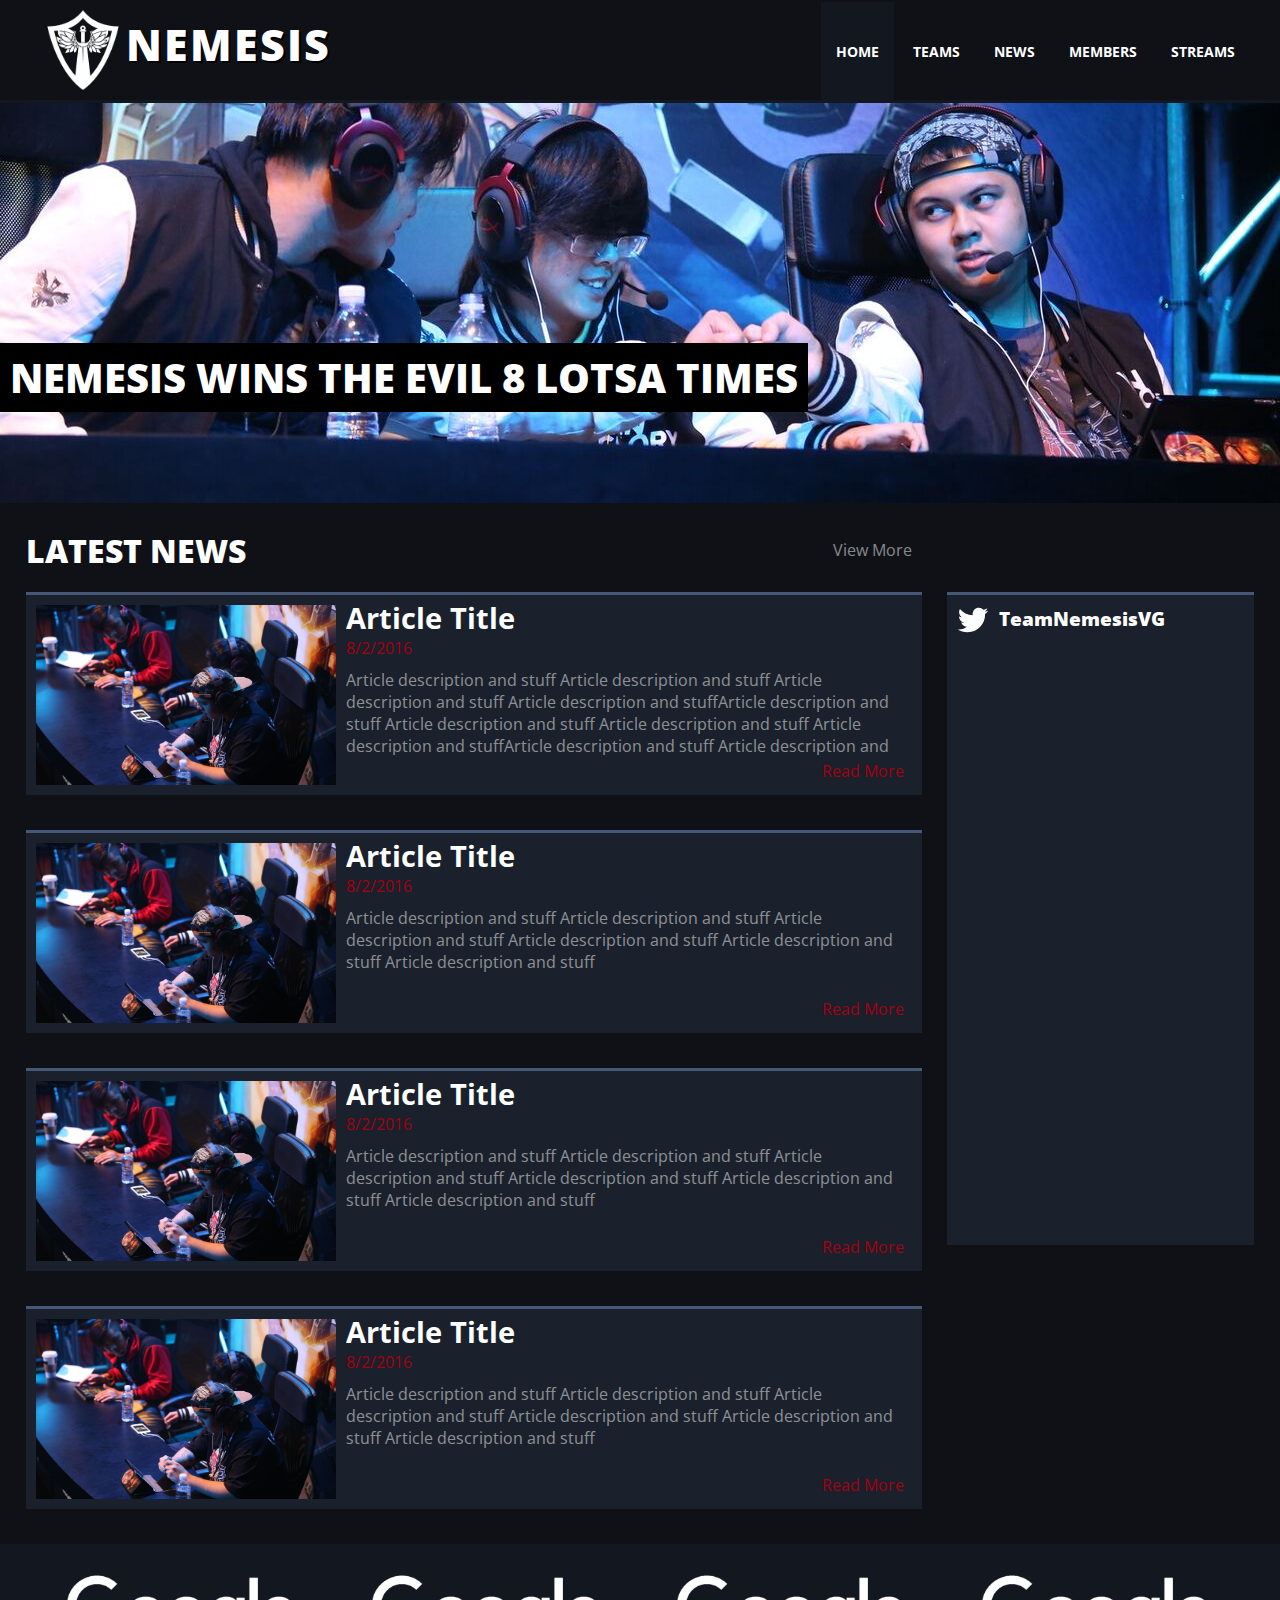
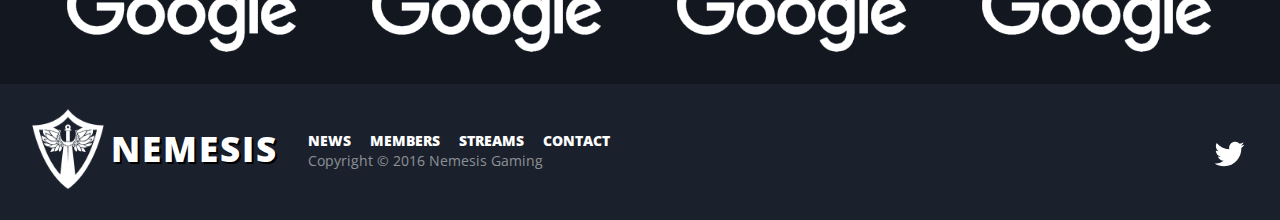
<file: index.html>
<!DOCTYPE HTML>
<html lang="en">
  <head>
    <meta charset="UTF-8">
    <link rel="stylesheet" href="css/style.css" />
    <link rel="stylesheet" href="css/index.css" />
    <link rel="stylesheet" href="css/news.css" />
      <link rel="apple-touch-icon" sizes="57x57" href="img/favicon/apple-icon-57x57.png">
      <link rel="apple-touch-icon" sizes="60x60" href="img/favicon/apple-icon-60x60.png">
      <link rel="apple-touch-icon" sizes="72x72" href="img/favicon/apple-icon-72x72.png">
      <link rel="apple-touch-icon" sizes="76x76" href="img/favicon/apple-icon-76x76.png">
      <link rel="apple-touch-icon" sizes="114x114" href="img/favicon/apple-icon-114x114.png">
      <link rel="apple-touch-icon" sizes="120x120" href="img/favicon/apple-icon-120x120.png">
      <link rel="apple-touch-icon" sizes="144x144" href="img/favicon/apple-icon-144x144.png">
      <link rel="apple-touch-icon" sizes="152x152" href="img/favicon/apple-icon-152x152.png">
      <link rel="apple-touch-icon" sizes="180x180" href="img/favicon/apple-icon-180x180.png">
      <link rel="icon" type="image/png" sizes="192x192"  href="img/favicon/android-icon-192x192.png">
      <link rel="icon" type="image/png" sizes="32x32" href="img/favicon/favicon-32x32.png">
      <link rel="icon" type="image/png" sizes="96x96" href="img/favicon/favicon-96x96.png">
      <link rel="icon" type="image/png" sizes="16x16" href="img/favicon/favicon-16x16.png">
      <link rel="manifest" href="img/favicon/manifest.json">
      <meta name="msapplication-TileColor" content="#0F1117">
      <meta name="msapplication-TileImage" content="img/favicon/ms-icon-144x144.png">
      <meta name="theme-color" content="#0F1117">
  	<meta name="description" content="Official website of Nemesis, a professional Vainglory Team" />
    <meta name="keywords" content="Team, Nemesis, Vainglory, eSports, VGL, Professional, Mobile, Gaming">
    <meta name='author' content='Evan Eckels'>
    <meta name='designer' content='Evan Eckels'>
    <meta name="viewport" content="width=device-width, initial-scale=1.0, maximum-scale=1.0, user-scalable=yes">
    <link href="https://fonts.googleapis.com/css?family=Open+Sans:400,800" rel="stylesheet">
    <title>Nemesis - Professional Vainglory Team</title>
  </head>

<body>

  <div class="content">

  <nav>
    <div class="logo-div">
      <a href="index.html" class="no-hover"><img class="logo" alt="Nemesis Logo" src="img/logo4.png">
      <div class="mobile-logo-div"><p class="mobile-logo">Nemesis</p></div>
      <h1>Nemesis</h1></a>
    </div>
          <input class="menu-btn" type="checkbox" id="menu-btn" />
          <label class="menu-icon" for="menu-btn"><span class="navicon"></span></label>
      <ul>
        <a href="index.html"><li class="active">Home</li></a>
        <a href="teams.html"><li>Teams</li></a>
        <a href="news.html"><li>News</li></a>
        <a href="members.html"><li>Members</li></a>
        <a href="streams.html"><li>Streams</li></a>
      </ul>
  </nav>

    <header class="index-header">
      <a href="#"><h2>Nemesis wins the Evil 8 lotsa times</h2></a>
    </header>

    <div class="clearfix">
    <div class="news">
      <div class="clearfix">
      <h2>Latest News</h2>
        <a href="news.html" class="view-more">View More</a>
      </div>

      <a href="news/template.html">
        <div class="article">
        <div class="clearfix">
          <img src="img/header2.jpg" alt="#">
            <div class="article-text">
            <h3>Article Title</h3>
              <p class="article-date">8/2/2016</p>
                <p class="article-desc">Article description and stuff Article description and stuff Article description and stuff Article description and stuffArticle description and stuff Article description and stuff Article description and stuff Article description and stuffArticle description and stuff Article description and stuff Article description and stuff Article description and stuffArticle description and stuff Article description and stuff Article description and stuff Article description and stuff</p>
            </div>
                  <a class="read-more" href="news/template.html">Read More</a>
        </div>
        </div>
      </a>

      <a href="news/template.html">
        <div class="article">
        <div class="clearfix">
          <img src="img/header2.jpg" alt="news/template.html">
            <div class="article-text">
            <h3>Article Title</h3>
              <p class="article-date">8/2/2016</p>
                <p class="article-desc">Article description and stuff Article description and stuff Article description and stuff Article description and stuff Article description and stuff Article description and stuff</p>
            </div>
                  <a class="read-more" href="news/template.html">Read More</a>
        </div>
        </div>
      </a>

      <a href="news/template.html">
        <div class="article">
        <div class="clearfix">
          <img src="img/header2.jpg" alt="#">
            <div class="article-text">
            <h3>Article Title</h3>
              <p class="article-date">8/2/2016</p>
                <p class="article-desc">Article description and stuff Article description and stuff Article description and stuff Article description and stuff Article description and stuff Article description and stuff</p>
            </div>
                  <a class="read-more" href="news/template.html">Read More</a>
        </div>
        </div>
      </a>

      <a href="news/template.html">
        <div class="article">
        <div class="clearfix">
          <img src="img/header2.jpg" alt="#">
            <div class="article-text">
            <h3>Article Title</h3>
              <p class="article-date">8/2/2016</p>
                <p class="article-desc">Article description and stuff Article description and stuff Article description and stuff Article description and stuff Article description and stuff Article description and stuff</p>
            </div>
                  <a class="read-more" href="news/template.html">Read More</a>
        </div>
        </div>
      </a>

    </div>

      <div class="buffer"></div>
    <div class="twitter">
      <div class="clearfix">
      <div class="twitter-title">
        <a href="https://twitter.com/teamnemesisvg" target="_blank"><img class="twitter-bird" src="img/twitter.svg">
        <h4>TeamNemesisVG</h4></a>
      </div>
      </div>

    </div>

    </div>


    <div class="sponsors">
      <div class="clearfix">
        <a href="#" target="_blank"><img src="img/google.png" class="sponsor-image" alt="Sponsor"></a>
        <a href="#" target="_blank"><img src="img/google.png" class="sponsor-image" alt="Sponsor"></a>
        <a href="#" target="_blank"><img src="img/google.png" class="sponsor-image" alt="Sponsor"></a>
        <a href="#" target="_blank"><img src="img/google.png" class="sponsor-image" alt="Sponsor"></a>
      </div>
    </div>

    <div class="clearfix">
    <footer>
    <div class="clearfix">

      <div class="column-1">
        <img src="img/logo4.png" alt="Nemesis Hydra Logo">
          <h1>Nemesis</h1>
      </div>

      <div class="column-2">
        <ul>
          <li><a href="news.html">News</a></li>
          <li><a href="members.html">Members</a></li>
          <li><a href="streams.html">Streams</a></li>
          <li><a href="contact.html">Contact</a></li>
        </ul>
          <p>Copyright &#169; 2016 Nemesis Gaming</p>
      </div>

      <div class="column-3">
        <a href="https://twitter.com/teamnemesisvg" target="_blank"><img class="footer-logo" src="img/twitter.svg" alt="Twitter"></a>
      </div>

    </div>
    </footer>
    </div>

  </div>

</body>
</file>
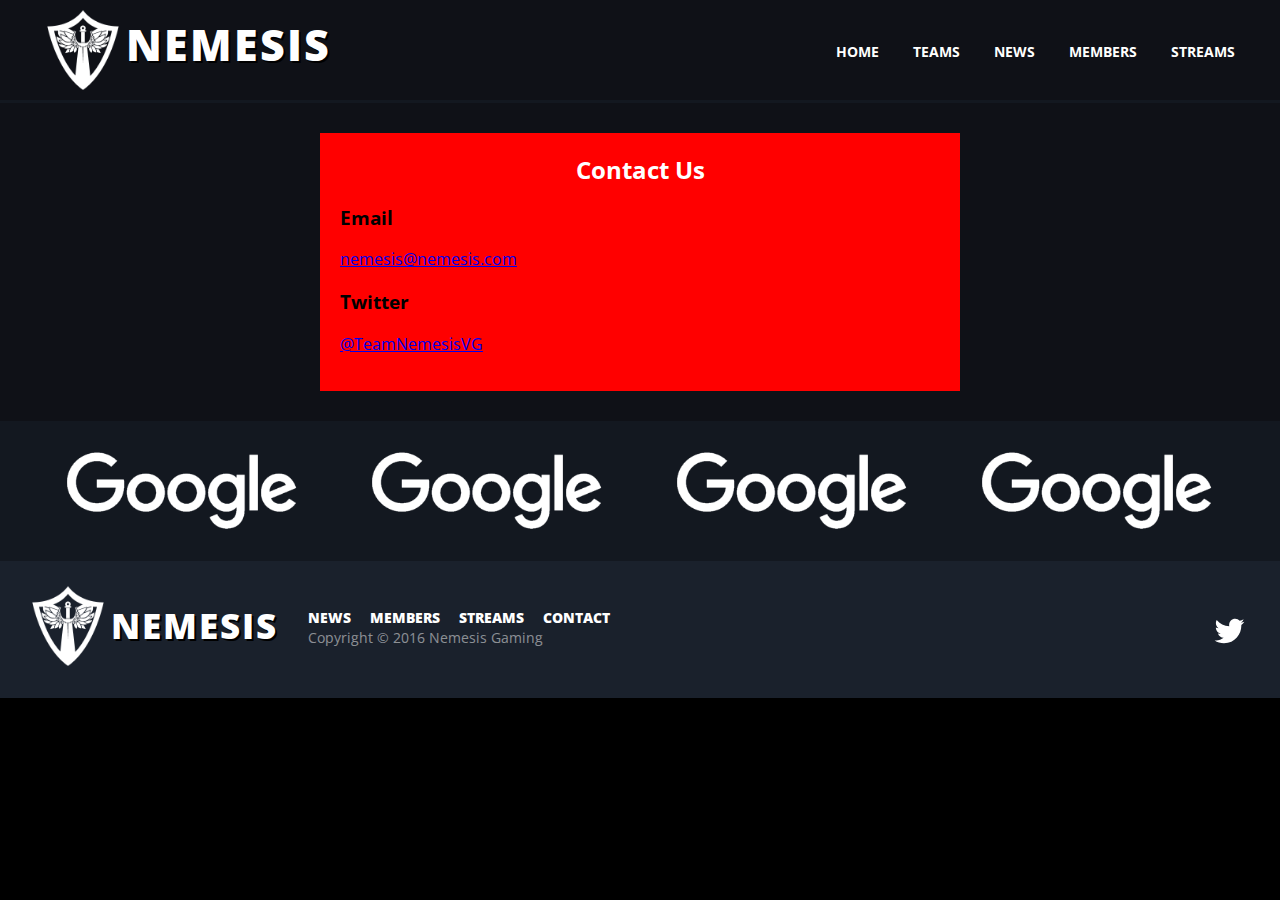
<file: contact.html>
<!DOCTYPE HTML>
<html lang="en">
  <head>
    <meta charset="UTF-8">
    <link rel="stylesheet" href="css/style.css" />
    <link rel="stylesheet" href="css/contact.css" />
      <link rel="apple-touch-icon" sizes="57x57" href="img/favicon/apple-icon-57x57.png">
      <link rel="apple-touch-icon" sizes="60x60" href="img/favicon/apple-icon-60x60.png">
      <link rel="apple-touch-icon" sizes="72x72" href="img/favicon/apple-icon-72x72.png">
      <link rel="apple-touch-icon" sizes="76x76" href="img/favicon/apple-icon-76x76.png">
      <link rel="apple-touch-icon" sizes="114x114" href="img/favicon/apple-icon-114x114.png">
      <link rel="apple-touch-icon" sizes="120x120" href="img/favicon/apple-icon-120x120.png">
      <link rel="apple-touch-icon" sizes="144x144" href="img/favicon/apple-icon-144x144.png">
      <link rel="apple-touch-icon" sizes="152x152" href="img/favicon/apple-icon-152x152.png">
      <link rel="apple-touch-icon" sizes="180x180" href="img/favicon/apple-icon-180x180.png">
      <link rel="icon" type="image/png" sizes="192x192"  href="img/favicon/android-icon-192x192.png">
      <link rel="icon" type="image/png" sizes="32x32" href="img/favicon/favicon-32x32.png">
      <link rel="icon" type="image/png" sizes="96x96" href="img/favicon/favicon-96x96.png">
      <link rel="icon" type="image/png" sizes="16x16" href="img/favicon/favicon-16x16.png">
      <link rel="manifest" href="img/favicon/manifest.json">
      <meta name="msapplication-TileColor" content="#0F1117">
      <meta name="msapplication-TileImage" content="img/favicon/ms-icon-144x144.png">
      <meta name="theme-color" content="#0F1117">
  	<meta name="description" content="Official website of Nemesis, a professional Vainglory Team" />
    <meta name="keywords" content="Team, Nemesis, Vainglory, eSports, VGL, Professional, Mobile, Gaming">
    <meta name='author' content='Evan Eckels'>
    <meta name='designer' content='Evan Eckels'>
    <meta name="viewport" content="width=device-width, initial-scale=1.0, maximum-scale=1.0, user-scalable=yes">
    <link href="https://fonts.googleapis.com/css?family=Open+Sans:400,800" rel="stylesheet">
    <title>Nemesis - Contact Us</title>
  </head>

<body>

  <div class="content">

  <nav>
    <div class="logo-div">
      <a href="index.html" class="no-hover"><img class="logo" alt="Nemesis Logo" src="img/logo4.png">
      <div class="mobile-logo-div"><p class="mobile-logo">Nemesis</p></div>
      <h1>Nemesis</h1></a>
    </div>
          <input class="menu-btn" type="checkbox" id="menu-btn" />
          <label class="menu-icon" for="menu-btn"><span class="navicon"></span></label>
      <ul>
        <a href="index.html"><li>Home</li></a>
        <a href="teams.html"><li>Teams</li></a>
        <a href="news.html"><li>News</li></a>
        <a href="members.html"><li>Members</li></a>
        <a href="streams.html"><li>Streams</li></a>
      </ul>
  </nav>

  <div class="contact-div">
    <h2>Contact Us</h2>
      <div class="contact-content">
        <h3>Email</h3>
          <a href="EMAIL HERE"><p>nemesis@nemesis.com</p></a>
        <h3>Twitter</h3>
          <a href="https://twitter.com/TeamNemesisVG" target="_blank"><p>@TeamNemesisVG</p></a>
      </div>
  </div>

    <div class="sponsors">
      <div class="clearfix">
        <a href="#" target="_blank"><img src="img/google.png" class="sponsor-image" alt="Sponsor"></a>
        <a href="#" target="_blank"><img src="img/google.png" class="sponsor-image" alt="Sponsor"></a>
        <a href="#" target="_blank"><img src="img/google.png" class="sponsor-image" alt="Sponsor"></a>
        <a href="#" target="_blank"><img src="img/google.png" class="sponsor-image" alt="Sponsor"></a>
      </div>
    </div>

    <div class="clearfix">
    <footer>
    <div class="clearfix">

      <div class="column-1">
        <img src="img/logo4.png" alt="Nemesis Hydra Logo">
          <h1>Nemesis</h1>
      </div>

      <div class="column-2">
        <ul>
          <li><a href="news.html">News</a></li>
          <li><a href="members.html">Members</a></li>
          <li><a href="streams.html">Streams</a></li>
          <li><a href="contact.html">Contact</a></li>
        </ul>
          <p>Copyright &#169; 2016 Nemesis Gaming</p>
      </div>

      <div class="column-3">
        <a href="https://twitter.com/teamnemesisvg" target="_blank"><img class="footer-logo" src="img/twitter.svg" alt="Twitter"></a>
      </div>

    </div>
    </footer>
    </div>

  </div>

</body>
</file>
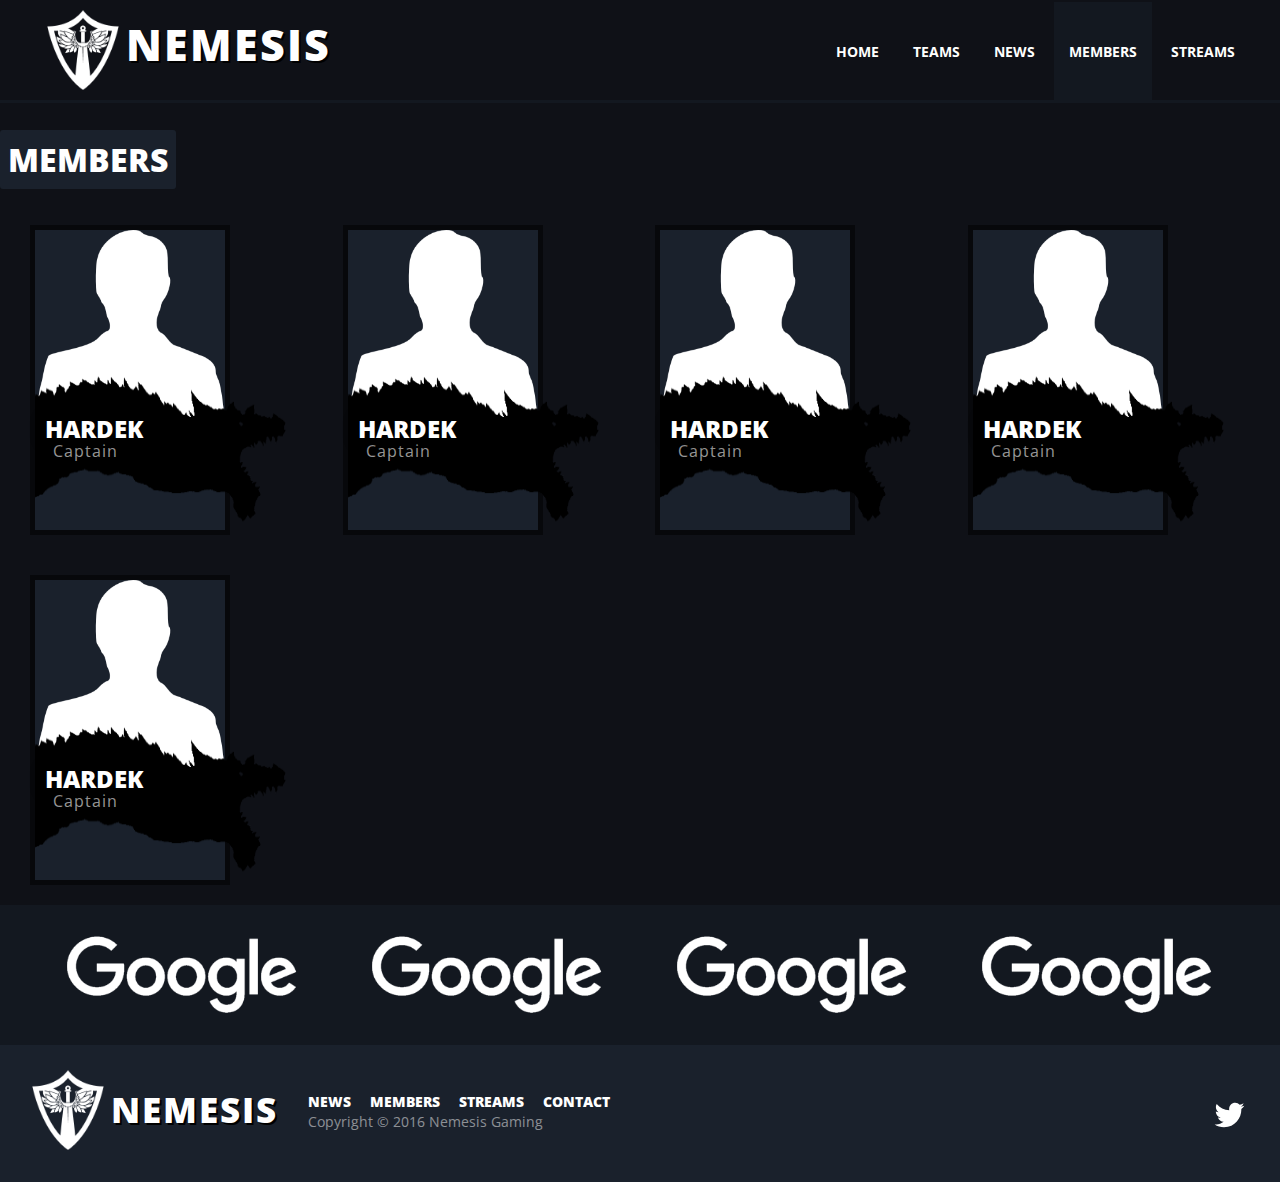
<file: members.html>
<!DOCTYPE HTML>
<html lang="en">
  <head>
    <meta charset="UTF-8">
    <link rel="stylesheet" href="css/style.css" />
    <link rel="stylesheet" href="css/members.css" />
      <link rel="apple-touch-icon" sizes="57x57" href="img/favicon/apple-icon-57x57.png">
      <link rel="apple-touch-icon" sizes="60x60" href="img/favicon/apple-icon-60x60.png">
      <link rel="apple-touch-icon" sizes="72x72" href="img/favicon/apple-icon-72x72.png">
      <link rel="apple-touch-icon" sizes="76x76" href="img/favicon/apple-icon-76x76.png">
      <link rel="apple-touch-icon" sizes="114x114" href="img/favicon/apple-icon-114x114.png">
      <link rel="apple-touch-icon" sizes="120x120" href="img/favicon/apple-icon-120x120.png">
      <link rel="apple-touch-icon" sizes="144x144" href="img/favicon/apple-icon-144x144.png">
      <link rel="apple-touch-icon" sizes="152x152" href="img/favicon/apple-icon-152x152.png">
      <link rel="apple-touch-icon" sizes="180x180" href="img/favicon/apple-icon-180x180.png">
      <link rel="icon" type="image/png" sizes="192x192"  href="img/favicon/android-icon-192x192.png">
      <link rel="icon" type="image/png" sizes="32x32" href="img/favicon/favicon-32x32.png">
      <link rel="icon" type="image/png" sizes="96x96" href="img/favicon/favicon-96x96.png">
      <link rel="icon" type="image/png" sizes="16x16" href="img/favicon/favicon-16x16.png">
      <link rel="manifest" href="img/favicon/manifest.json">
      <meta name="msapplication-TileColor" content="#0F1117">
      <meta name="msapplication-TileImage" content="img/favicon/ms-icon-144x144.png">
      <meta name="theme-color" content="#0F1117">
  	<meta name="description" content="Official website of Nemesis, a professional Vainglory Team" />
    <meta name="keywords" content="Team, Nemesis, Vainglory, eSports, VGL, Professional, Mobile, Gaming">
    <meta name='author' content='Evan Eckels'>
    <meta name='designer' content='Evan Eckels'>
    <meta name="viewport" content="width=device-width, initial-scale=1.0, maximum-scale=1.0, user-scalable=yes">
    <link href="https://fonts.googleapis.com/css?family=Open+Sans:400,800" rel="stylesheet">
    <title>Nemesis - Members</title>
  </head>

<body>

  <div class="content">

  <nav>
    <div class="logo-div">
      <a href="index.html" class="no-hover"><img class="logo" alt="Nemesis Logo" src="img/logo4.png">
      <div class="mobile-logo-div"><p class="mobile-logo">Nemesis</p></div>
      <h1>Nemesis</h1></a>
    </div>
          <input class="menu-btn" type="checkbox" id="menu-btn" />
          <label class="menu-icon" for="menu-btn"><span class="navicon"></span></label>
      <ul>
        <a href="index.html"><li>Home</li></a>
        <a href="teams.html"><li>Teams</li></a>
        <a href="news.html"><li>News</li></a>
        <a href="members.html"><li class="active">Members</li></a>
        <a href="streams.html"><li>Streams</li></a>
      </ul>
  </nav>
  <div class="header-divider">
    <h2>Members</h2>
  </div>

  <div class="clearfix">
    <div class="members">


      <div class="profile-wrap">
        <div class="profile">
          <img src="img/player.png" alt="player" class="profile-pic">
            <h3>Hardek</h3>
              <img src="img/hydraheadprof.png" alt="Hydra" class="dragon">
                <p>Captain</p>
        </div>
      </div>

      <div class="profile-wrap">
        <div class="profile">
          <img src="img/player.png" alt="player" class="profile-pic">
            <h3>Hardek</h3>
              <img src="img/hydraheadprof.png" alt="Hydra" class="dragon">
                <p>Captain</p>
        </div>
      </div>

      <div class="profile-wrap">
        <div class="profile">
          <img src="img/player.png" alt="player" class="profile-pic">
            <h3>Hardek</h3>
              <img src="img/hydraheadprof.png" alt="Hydra" class="dragon">
                <p>Captain</p>
        </div>
      </div>

      <div class="profile-wrap">
        <div class="profile">
          <img src="img/player.png" alt="player" class="profile-pic">
            <h3>Hardek</h3>
              <img src="img/hydraheadprof.png" alt="Hydra" class="dragon">
                <p>Captain</p>
        </div>
      </div>

      <div class="profile-wrap">
        <div class="profile">
          <img src="img/player.png" alt="player" class="profile-pic">
            <h3>Hardek</h3>
              <img src="img/hydraheadprof.png" alt="Hydra" class="dragon">
                <p>Captain</p>
        </div>
      </div>


    </div>
  </div>




    <div class="sponsors">
      <div class="clearfix">
        <a href="#" target="_blank"><img src="img/google.png" class="sponsor-image" alt="Sponsor"></a>
        <a href="#" target="_blank"><img src="img/google.png" class="sponsor-image" alt="Sponsor"></a>
        <a href="#" target="_blank"><img src="img/google.png" class="sponsor-image" alt="Sponsor"></a>
        <a href="#" target="_blank"><img src="img/google.png" class="sponsor-image" alt="Sponsor"></a>
      </div>
    </div>

    <div class="clearfix">
    <footer>
    <div class="clearfix">

      <div class="column-1">
        <img src="img/logo4.png" alt="Nemesis Hydra Logo">
          <h1>Nemesis</h1>
      </div>

      <div class="column-2">
        <ul>
          <li><a href="news.html">News</a></li>
          <li><a href="members.html">Members</a></li>
          <li><a href="streams.html">Streams</a></li>
          <li><a href="contact.html">Contact</a></li>
        </ul>
          <p>Copyright &#169; 2016 Nemesis Gaming</p>
      </div>

      <div class="column-3">
        <a href="https://twitter.com/teamnemesisvg" target="_blank"><img class="footer-logo" src="img/twitter.svg" alt="Twitter"></a>
      </div>

    </div>
    </footer>
    </div>

  </div>

</body>
</file>
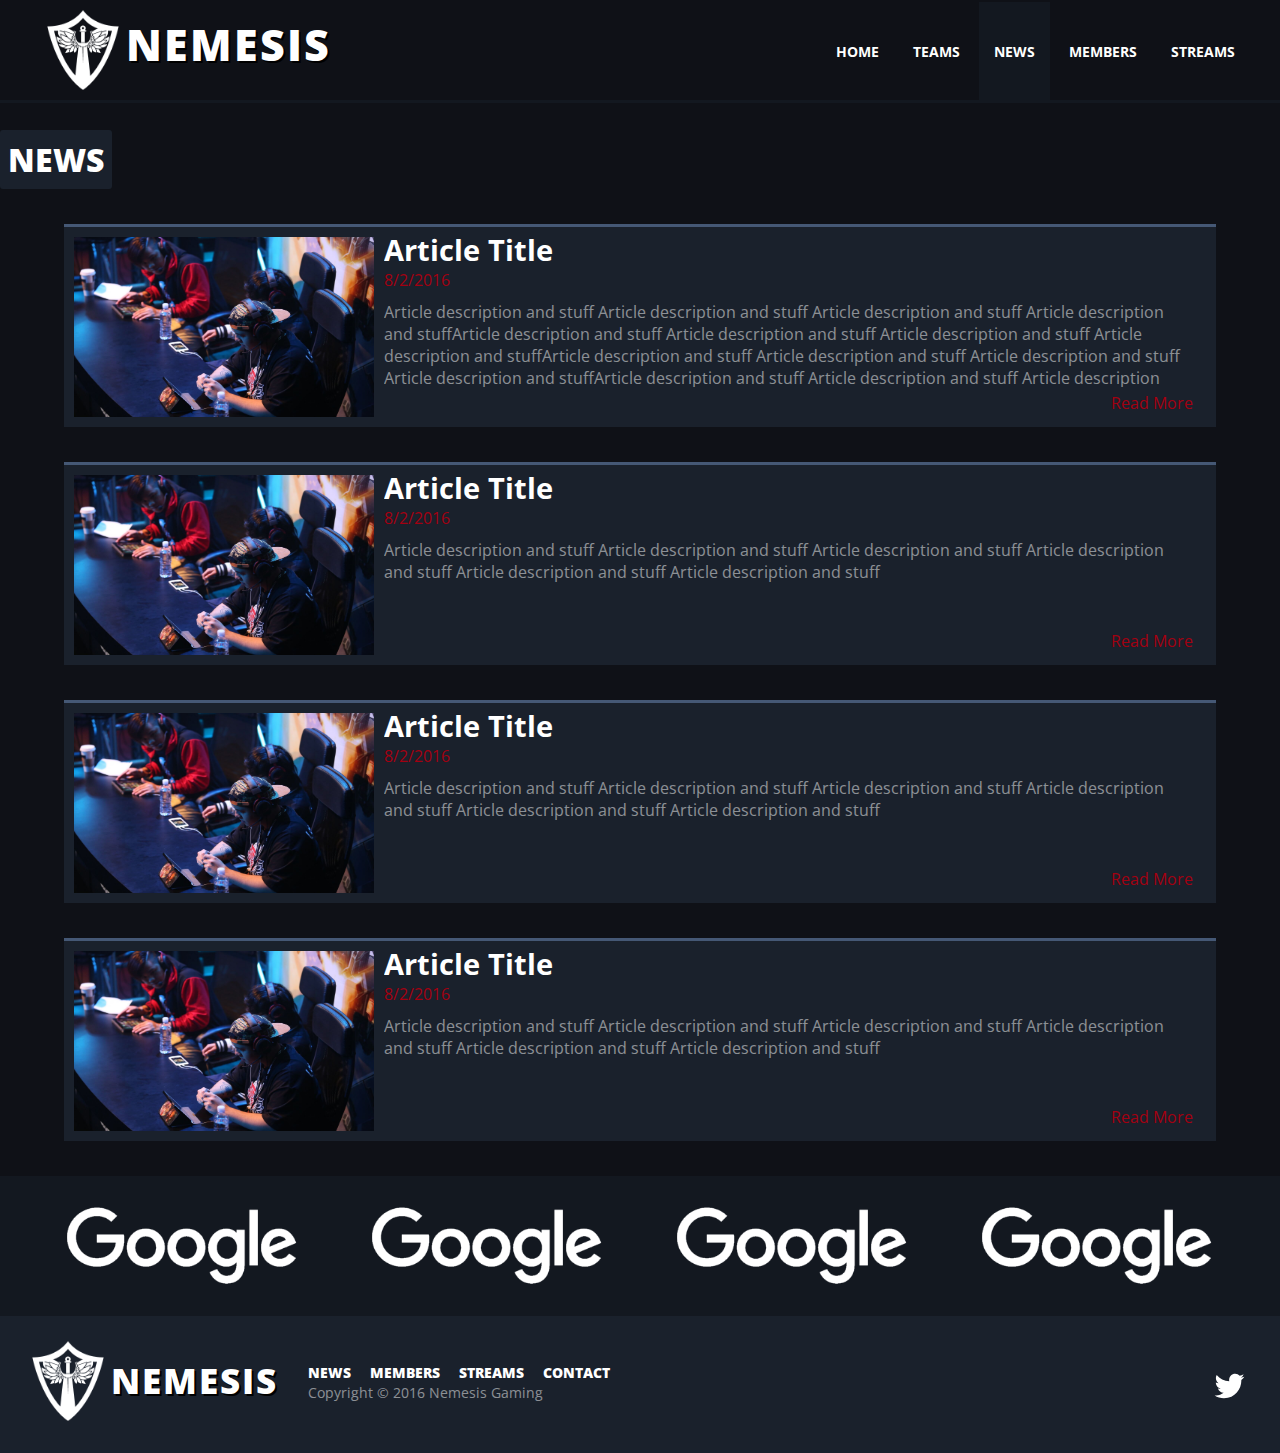
<file: news.html>
<!DOCTYPE HTML>
<html lang="en">
  <head>
    <meta charset="UTF-8">
    <link rel="stylesheet" href="css/style.css" />
    <link rel="stylesheet" href="css/news.css" />
      <link rel="apple-touch-icon" sizes="57x57" href="img/favicon/apple-icon-57x57.png">
      <link rel="apple-touch-icon" sizes="60x60" href="img/favicon/apple-icon-60x60.png">
      <link rel="apple-touch-icon" sizes="72x72" href="img/favicon/apple-icon-72x72.png">
      <link rel="apple-touch-icon" sizes="76x76" href="img/favicon/apple-icon-76x76.png">
      <link rel="apple-touch-icon" sizes="114x114" href="img/favicon/apple-icon-114x114.png">
      <link rel="apple-touch-icon" sizes="120x120" href="img/favicon/apple-icon-120x120.png">
      <link rel="apple-touch-icon" sizes="144x144" href="img/favicon/apple-icon-144x144.png">
      <link rel="apple-touch-icon" sizes="152x152" href="img/favicon/apple-icon-152x152.png">
      <link rel="apple-touch-icon" sizes="180x180" href="img/favicon/apple-icon-180x180.png">
      <link rel="icon" type="image/png" sizes="192x192"  href="img/favicon/android-icon-192x192.png">
      <link rel="icon" type="image/png" sizes="32x32" href="img/favicon/favicon-32x32.png">
      <link rel="icon" type="image/png" sizes="96x96" href="img/favicon/favicon-96x96.png">
      <link rel="icon" type="image/png" sizes="16x16" href="img/favicon/favicon-16x16.png">
      <link rel="manifest" href="img/favicon/manifest.json">
      <meta name="msapplication-TileColor" content="#0F1117">
      <meta name="msapplication-TileImage" content="img/favicon/ms-icon-144x144.png">
      <meta name="theme-color" content="#0F1117">
  	<meta name="description" content="Official website of Nemesis, a professional Vainglory Team" />
    <meta name="keywords" content="Team, Nemesis, Vainglory, eSports, VGL, Professional, Mobile, Gaming">
    <meta name='author' content='Evan Eckels'>
    <meta name='designer' content='Evan Eckels'>
    <meta name="viewport" content="width=device-width, initial-scale=1.0, maximum-scale=1.0, user-scalable=yes">
    <link href="https://fonts.googleapis.com/css?family=Open+Sans:400,800" rel="stylesheet">
    <title>Nemesis - News</title>
  </head>

<body>

  <div class="content">

  <nav>
    <div class="logo-div">
      <a href="index.html" class="no-hover"><img class="logo" alt="Nemesis Logo" src="img/logo4.png">
      <div class="mobile-logo-div"><p class="mobile-logo">Nemesis</p></div>
      <h1>Nemesis</h1></a>
    </div>
          <input class="menu-btn" type="checkbox" id="menu-btn" />
          <label class="menu-icon" for="menu-btn"><span class="navicon"></span></label>
      <ul>
        <a href="index.html"><li>Home</li></a>
        <a href="teams.html"><li>Teams</li></a>
        <a href="news.html"><li class="active">News</li></a>
        <a href="members.html"><li>Members</li></a>
        <a href="streams.html"><li>Streams</li></a>
      </ul>
  </nav>
  <div class="header-divider">
    <h2>News</h2>
  </div>

  <div class="clearfix">
  <div class="news-full">

    <a href="news/template.html">
      <div class="article">
      <div class="clearfix">
        <img src="img/header2.jpg" alt="#">
          <div class="article-text">
          <h3>Article Title</h3>
            <p class="article-date">8/2/2016</p>
              <p class="article-desc">Article description and stuff Article description and stuff Article description and stuff Article description and stuffArticle description and stuff Article description and stuff Article description and stuff Article description and stuffArticle description and stuff Article description and stuff Article description and stuff Article description and stuffArticle description and stuff Article description and stuff Article description and stuff Article description and stuff</p>
          </div>
                <a class="read-more" href="news/template.html">Read More</a>
      </div>
      </div>
    </a>

    <a href="news/template.html">
      <div class="article">
      <div class="clearfix">
        <img src="img/header2.jpg" alt="news/template.html">
          <div class="article-text">
          <h3>Article Title</h3>
            <p class="article-date">8/2/2016</p>
              <p class="article-desc">Article description and stuff Article description and stuff Article description and stuff Article description and stuff Article description and stuff Article description and stuff</p>
          </div>
                <a class="read-more" href="news/template.html">Read More</a>
      </div>
      </div>
    </a>

    <a href="news/template.html">
      <div class="article">
      <div class="clearfix">
        <img src="img/header2.jpg" alt="#">
          <div class="article-text">
          <h3>Article Title</h3>
            <p class="article-date">8/2/2016</p>
              <p class="article-desc">Article description and stuff Article description and stuff Article description and stuff Article description and stuff Article description and stuff Article description and stuff</p>
          </div>
                <a class="read-more" href="news/template.html">Read More</a>
      </div>
      </div>
    </a>

    <a href="news/template.html">
      <div class="article">
      <div class="clearfix">
        <img src="img/header2.jpg" alt="#">
          <div class="article-text">
          <h3>Article Title</h3>
            <p class="article-date">8/2/2016</p>
              <p class="article-desc">Article description and stuff Article description and stuff Article description and stuff Article description and stuff Article description and stuff Article description and stuff</p>
          </div>
                <a class="read-more" href="news/template.html">Read More</a>
      </div>
      </div>
    </a>

  </div>
  </div>


    <div class="sponsors">
      <div class="clearfix">
        <a href="#" target="_blank"><img src="img/google.png" class="sponsor-image" alt="Sponsor"></a>
        <a href="#" target="_blank"><img src="img/google.png" class="sponsor-image" alt="Sponsor"></a>
        <a href="#" target="_blank"><img src="img/google.png" class="sponsor-image" alt="Sponsor"></a>
        <a href="#" target="_blank"><img src="img/google.png" class="sponsor-image" alt="Sponsor"></a>
      </div>
    </div>

    <div class="clearfix">
    <footer>
    <div class="clearfix">

      <div class="column-1">
        <img src="img/logo4.png" alt="Nemesis Hydra Logo">
          <h1>Nemesis</h1>
      </div>

      <div class="column-2">
        <ul>
          <li><a href="news.html">News</a></li>
          <li><a href="members.html">Members</a></li>
          <li><a href="streams.html">Streams</a></li>
          <li><a href="contact.html">Contact</a></li>
        </ul>
          <p>Copyright &#169; 2016 Nemesis Gaming</p>
      </div>

      <div class="column-3">
        <a href="https://twitter.com/teamnemesisvg" target="_blank"><img class="footer-logo" src="img/twitter.svg" alt="Twitter"></a>
      </div>

    </div>
    </footer>
    </div>

  </div>

</body>
</file>
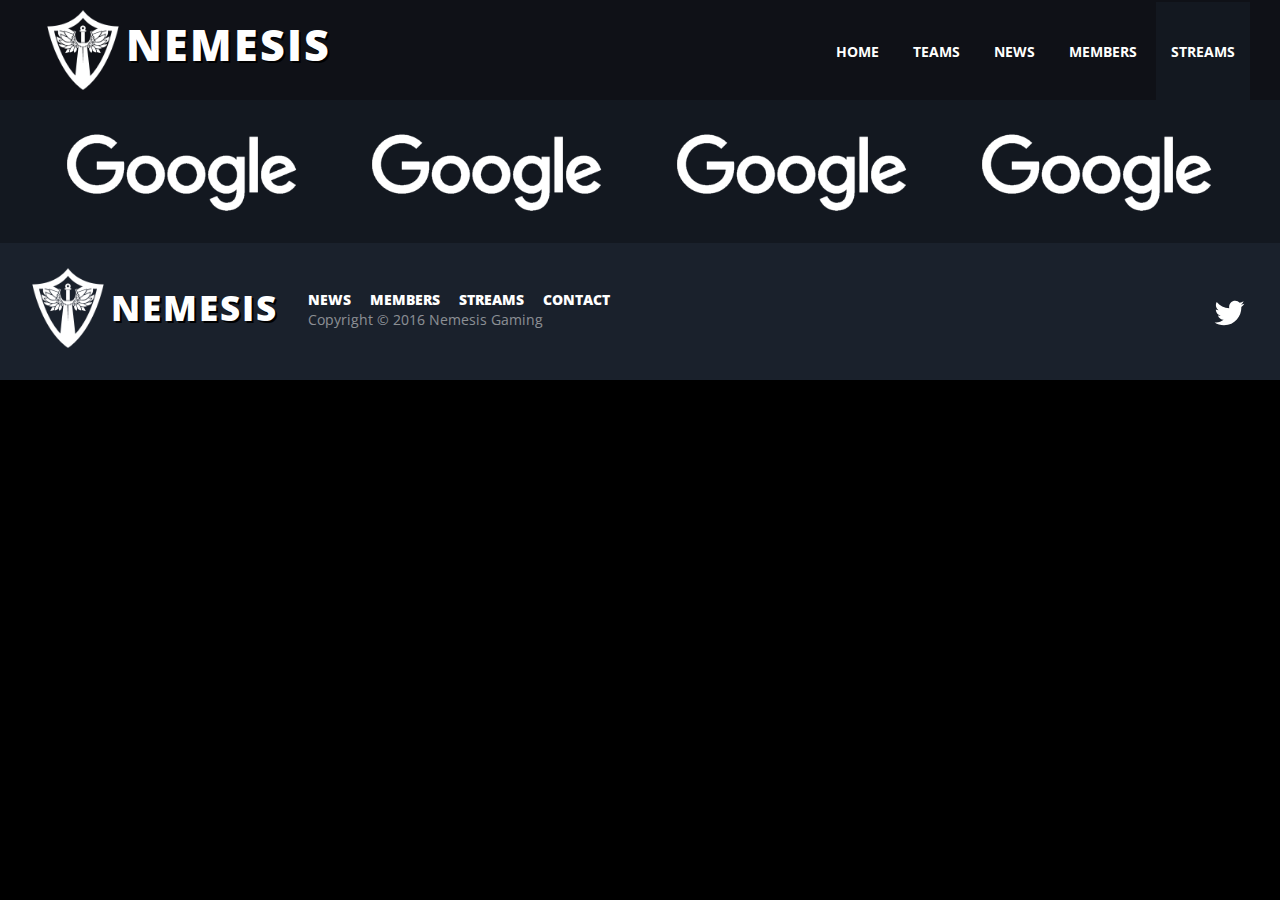
<file: streams.html>
<!DOCTYPE HTML>
<html lang="en">
  <head>
    <meta charset="UTF-8">
    <link rel="stylesheet" href="css/style.css" />
    <link rel="stylesheet" href="css/index.css" />
    <link rel="stylesheet" href="css/news.css" />
      <link rel="apple-touch-icon" sizes="57x57" href="img/favicon/apple-icon-57x57.png">
      <link rel="apple-touch-icon" sizes="60x60" href="img/favicon/apple-icon-60x60.png">
      <link rel="apple-touch-icon" sizes="72x72" href="img/favicon/apple-icon-72x72.png">
      <link rel="apple-touch-icon" sizes="76x76" href="img/favicon/apple-icon-76x76.png">
      <link rel="apple-touch-icon" sizes="114x114" href="img/favicon/apple-icon-114x114.png">
      <link rel="apple-touch-icon" sizes="120x120" href="img/favicon/apple-icon-120x120.png">
      <link rel="apple-touch-icon" sizes="144x144" href="img/favicon/apple-icon-144x144.png">
      <link rel="apple-touch-icon" sizes="152x152" href="img/favicon/apple-icon-152x152.png">
      <link rel="apple-touch-icon" sizes="180x180" href="img/favicon/apple-icon-180x180.png">
      <link rel="icon" type="image/png" sizes="192x192"  href="img/favicon/android-icon-192x192.png">
      <link rel="icon" type="image/png" sizes="32x32" href="img/favicon/favicon-32x32.png">
      <link rel="icon" type="image/png" sizes="96x96" href="img/favicon/favicon-96x96.png">
      <link rel="icon" type="image/png" sizes="16x16" href="img/favicon/favicon-16x16.png">
      <link rel="manifest" href="img/favicon/manifest.json">
      <meta name="msapplication-TileColor" content="#0F1117">
      <meta name="msapplication-TileImage" content="img/favicon/ms-icon-144x144.png">
      <meta name="theme-color" content="#0F1117">
  	<meta name="description" content="Official website of Nemesis, a professional Vainglory Team" />
    <meta name="keywords" content="Team, Nemesis, Vainglory, eSports, VGL, Professional, Mobile, Gaming">
    <meta name='author' content='Evan Eckels'>
    <meta name='designer' content='Evan Eckels'>
    <meta name="viewport" content="width=device-width, initial-scale=1.0, maximum-scale=1.0, user-scalable=yes">
    <link href="https://fonts.googleapis.com/css?family=Open+Sans:400,800" rel="stylesheet">
    <title>Nemesis - Streams and Media</title>
  </head>

<body>

  <div class="content">

  <nav>
    <div class="logo-div">
      <a href="index.html" class="no-hover"><img class="logo" alt="Nemesis Logo" src="img/logo4.png">
      <div class="mobile-logo-div"><p class="mobile-logo">Nemesis</p></div>
      <h1>Nemesis</h1></a>
    </div>
          <input class="menu-btn" type="checkbox" id="menu-btn" />
          <label class="menu-icon" for="menu-btn"><span class="navicon"></span></label>
      <ul>
        <a href="index.html"><li>Home</li></a>
        <a href="teams.html"><li>Teams</li></a>
        <a href="news.html"><li>News</li></a>
        <a href="members.html"><li>Members</li></a>
        <a href="streams.html"><li class="active">Streams</li></a>
      </ul>
  </nav>


<!--Content Here-->


    <div class="sponsors">
      <div class="clearfix">
        <a href="#" target="_blank"><img src="img/google.png" class="sponsor-image" alt="Sponsor"></a>
        <a href="#" target="_blank"><img src="img/google.png" class="sponsor-image" alt="Sponsor"></a>
        <a href="#" target="_blank"><img src="img/google.png" class="sponsor-image" alt="Sponsor"></a>
        <a href="#" target="_blank"><img src="img/google.png" class="sponsor-image" alt="Sponsor"></a>
      </div>
    </div>

    <div class="clearfix">
    <footer>
    <div class="clearfix">

      <div class="column-1">
        <img src="img/logo4.png" alt="Nemesis Hydra Logo">
          <h1>Nemesis</h1>
      </div>

      <div class="column-2">
        <ul>
          <li><a href="news.html">News</a></li>
          <li><a href="members.html">Members</a></li>
          <li><a href="streams.html">Streams</a></li>
          <li><a href="contact.html">Contact</a></li>
        </ul>
          <p>Copyright &#169; 2016 Nemesis Gaming</p>
      </div>

      <div class="column-3">
        <a href="https://twitter.com/teamnemesisvg" target="_blank"><img class="footer-logo" src="img/twitter.svg" alt="Twitter"></a>
      </div>

    </div>
    </footer>
    </div>

  </div>

</body>
</file>
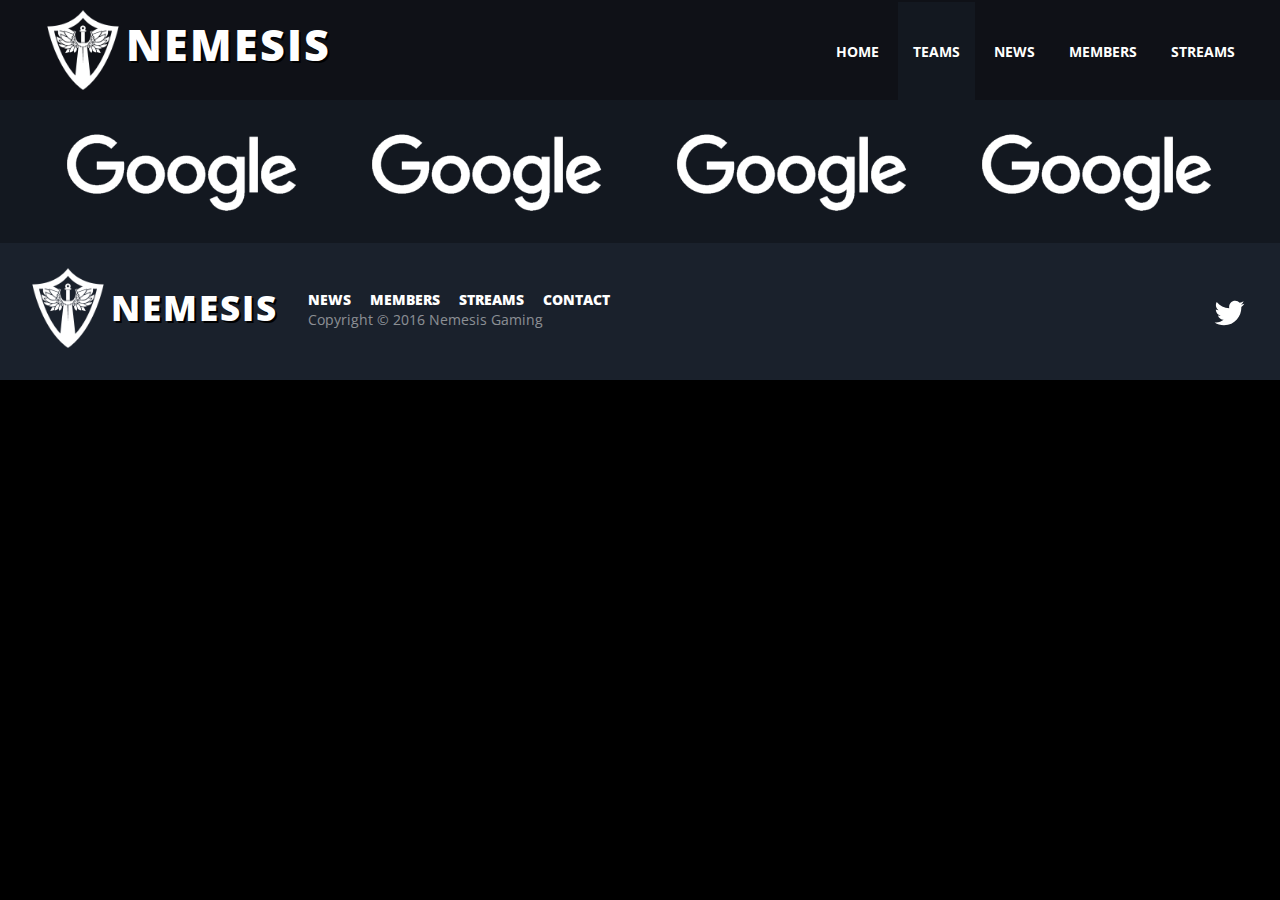
<file: teams.html>
<!DOCTYPE HTML>
<html lang="en">
  <head>
    <meta charset="UTF-8">
    <link rel="stylesheet" href="css/style.css" />
    <link rel="stylesheet" href="css/index.css" />
    <link rel="stylesheet" href="css/news.css" />
      <link rel="apple-touch-icon" sizes="57x57" href="img/favicon/apple-icon-57x57.png">
      <link rel="apple-touch-icon" sizes="60x60" href="img/favicon/apple-icon-60x60.png">
      <link rel="apple-touch-icon" sizes="72x72" href="img/favicon/apple-icon-72x72.png">
      <link rel="apple-touch-icon" sizes="76x76" href="img/favicon/apple-icon-76x76.png">
      <link rel="apple-touch-icon" sizes="114x114" href="img/favicon/apple-icon-114x114.png">
      <link rel="apple-touch-icon" sizes="120x120" href="img/favicon/apple-icon-120x120.png">
      <link rel="apple-touch-icon" sizes="144x144" href="img/favicon/apple-icon-144x144.png">
      <link rel="apple-touch-icon" sizes="152x152" href="img/favicon/apple-icon-152x152.png">
      <link rel="apple-touch-icon" sizes="180x180" href="img/favicon/apple-icon-180x180.png">
      <link rel="icon" type="image/png" sizes="192x192"  href="img/favicon/android-icon-192x192.png">
      <link rel="icon" type="image/png" sizes="32x32" href="img/favicon/favicon-32x32.png">
      <link rel="icon" type="image/png" sizes="96x96" href="img/favicon/favicon-96x96.png">
      <link rel="icon" type="image/png" sizes="16x16" href="img/favicon/favicon-16x16.png">
      <link rel="manifest" href="img/favicon/manifest.json">
      <meta name="msapplication-TileColor" content="#0F1117">
      <meta name="msapplication-TileImage" content="img/favicon/ms-icon-144x144.png">
      <meta name="theme-color" content="#0F1117">
  	<meta name="description" content="Official website of Nemesis, a professional Vainglory Team" />
    <meta name="keywords" content="Team, Nemesis, Vainglory, eSports, VGL, Professional, Mobile, Gaming">
    <meta name='author' content='Evan Eckels'>
    <meta name='designer' content='Evan Eckels'>
    <meta name="viewport" content="width=device-width, initial-scale=1.0, maximum-scale=1.0, user-scalable=yes">
    <link href="https://fonts.googleapis.com/css?family=Open+Sans:400,800" rel="stylesheet">
    <title>Nemesis - Teams</title>
  </head>

<body>

  <div class="content">

  <nav>
    <div class="logo-div">
      <a href="index.html" class="no-hover"><img class="logo" alt="Nemesis Logo" src="img/logo4.png">
      <div class="mobile-logo-div"><p class="mobile-logo">Nemesis</p></div>
      <h1>Nemesis</h1></a>
    </div>
          <input class="menu-btn" type="checkbox" id="menu-btn" />
          <label class="menu-icon" for="menu-btn"><span class="navicon"></span></label>
      <ul>
        <a href="index.html"><li>Home</li></a>
        <a href="teams.html"><li class="active">Teams</li></a>
        <a href="news.html"><li>News</li></a>
        <a href="members.html"><li>Members</li></a>
        <a href="streams.html"><li>Streams</li></a>
      </ul>
  </nav>


<!--Content Here-->


    <div class="sponsors">
      <div class="clearfix">
        <a href="#" target="_blank"><img src="img/google.png" class="sponsor-image" alt="Sponsor"></a>
        <a href="#" target="_blank"><img src="img/google.png" class="sponsor-image" alt="Sponsor"></a>
        <a href="#" target="_blank"><img src="img/google.png" class="sponsor-image" alt="Sponsor"></a>
        <a href="#" target="_blank"><img src="img/google.png" class="sponsor-image" alt="Sponsor"></a>
      </div>
    </div>

    <div class="clearfix">
    <footer>
    <div class="clearfix">

      <div class="column-1">
        <img src="img/logo4.png" alt="Nemesis Hydra Logo">
          <h1>Nemesis</h1>
      </div>

      <div class="column-2">
        <ul>
          <li><a href="news.html">News</a></li>
          <li><a href="members.html">Members</a></li>
          <li><a href="streams.html">Streams</a></li>
          <li><a href="contact.html">Contact</a></li>
        </ul>
          <p>Copyright &#169; 2016 Nemesis Gaming</p>
      </div>

      <div class="column-3">
        <a href="https://twitter.com/teamnemesisvg" target="_blank"><img class="footer-logo" src="img/twitter.svg" alt="Twitter"></a>
      </div>

    </div>
    </footer>
    </div>

  </div>

</body>
</file>
<file: css/style.css>
body, html {
  margin: 0;
  padding: 0;
  font-family: 'Open Sans', sans-serif;
  background-color: black;
}

.clearfix:after {
  content: " ";
  display: block;
  height: 0;
  clear: both;
}

.no-hover:hover {
  color: white;
}

/* Page Title */

.header-divider h2 {
  color: white;
  text-transform: uppercase;
  font-weight: 800;
  margin-left: 0;
  font-size: 200%;
  background-color: #1a212c;
  display: inline-block;
  padding: 8px;
  border-radius: 3px;
}

/* Desktop Navigation */

nav {
  background-color: #0F1117;
  height: 100px;
  position: relative;
  width: 100%;
  border-bottom: solid #131820 3px;
  z-index: 5;
}

.logo-div {
  margin-left: 40px;
  position: absolute;
}

.logo {
  height: 80px;
  float: left;
  margin-top: 10px;
}

h1 {
  float: left;
  text-transform: uppercase;
  color: white;
  font-size: 300%;
  margin-top: 15px;
  font-weight: 800;
  letter-spacing: 2px;
  text-shadow: 2px 2px black;
}

.menu-btn, .menu-icon, .mobile-logo-div { display: none; }

nav ul {
  float: right;
  margin: 0;
  margin-right: 30px;
  margin-top: 40px;
}

nav li {
  display: inline;
  list-style: none;
  padding: 40px 15px 39px 15px;
}

nav li.active {
  background-color: #131820;
}

nav a {
  text-decoration: none;
  color: white;
  font-size: 90%;
  text-transform: uppercase;
  font-weight: bold;
  transition: .3s;
}

nav ul a:hover {
  color: rgba(255, 255, 255, 0.6);
}

.content {
  max-width: 1500px;
  background-color: #0F1117;
  margin: auto;
  margin-top: 0;
}

@media (min-width: 1600px) {
  body {
    background-image: url("https://eckels.github.io/Nemesis/img/map3.jpg");
    background-position: center;
    background-size: cover;
    padding: 60px;
  }

  .content {
    box-shadow: 0px 0px 40px black;
  }

}

/* Header */

header {
  margin: 0;
  padding: 0;
}

header h2 {
  font-weight: 800;
  color: white;
  text-transform: uppercase;
  font-size: 250%;
  margin: 0;
  margin-top: 70px;
  margin-left: -270px;
  display: inline;
  float: left;
}

header img {
  float: left;
  height: 160px;
  margin: 0;
  margin-top: 10px;
}

@media (max-width: 1100px) {

  header h2 {
    margin-top: 62px;
    margin-left: -230px;
  }

  header img {
    height: 140px;
  }

}

@media (max-width: 900px) {

  header h2 {
    font-size: 230%;
    margin-top: 52px;
    margin-left: -200px;
  }

  header img {
    height: 120px;
  }

}

@media (max-width: 730px) {

  header h2 {
    font-size: 210%;
    margin-top: 52px;
    margin-left: -190px;
  }

  header img {
    height: 115px;
  }

}

@media (max-width: 620px) {

  header h2 {
    font-size: 200%;
    margin-top: 46px;
    margin-left: -175px;
  }

  header img {
    height: 105px;
  }

}

@media (max-width: 510px) {

  header h2 {
    font-size: 190%;
    margin-top: 45px;
    margin-left: -168px;
  }

  header img {
    height: 100px;
  }

}

/* Sponsors */

.sponsors {
  padding: 30px;
  margin: 0;
  background-color: #131820;
}

.sponsor-image {
  width: 19%;
  height: auto;
  margin: 0 3% 0 3%;
  float: left;
}

/* Sponsors Responsive */

@media (max-width: 550px) {

  .sponsors {
    padding: 15px;
  }

  .sponsor-image {
    width: 44%;
    height: auto;
    margin: 2% 3% 2% 3%;
    float: left;
  }

}

/* Footer */

footer {
  background-color: #1a212c;
  padding: 25px;
}

.column-1 {
  float: left;
  margin-right: 10px;
}

.column-1 img {
  float: left;
  height: 80px;
}

.column-1 h1 {
  font-size: 220%;
}

.column-2 {
  float: left;
}

.column-2 ul {
  margin: 0;
  margin-top: 20px;
  margin-left: -20px;
}

.column-2 li {
  display: inline;
  margin-right: 15px;
}

.column-2 a {
  text-decoration: none;
  color: white;
  text-transform: uppercase;
  font-weight: 800;
  font-size: 90%;
  transition: .2s;
}

.column-2 a:hover {
  color: rgba(255, 255, 255, 0.6);
}

.column-2 p {
  font-size: 90%;
  color: rgba(255, 255, 255, 0.5);
  margin: 0;
  margin-left: 20px;
}

.column-3 {
  float: right;
  margin-top: 30px;
}

.column-3 .footer-logo {
  height: 30px;
}

/* Responsive Footer */

@media (max-width: 800px) {

  footer {
    padding: 20px;
  }

  .column-1 {
    margin-right: 8px;
  }

  .column-1 img {
    height: 80px;
  }

  .column-1 h1 {
    font-size: 200%;
  }

  .column-2 ul {
    margin-top: 22px;
  }

  .column-2 li {
    display: inline;
    margin-right: 10px;
  }

  .column-2 a, .column-2 p {
    font-size: 85%;
  }

  .column-3 {
    margin-top: 28px;
  }

  .column-3 .footer-logo {
    height: 25px;
  }

}

@media (max-width: 700px) {

  footer {
    padding: 15px;
  }

  .column-1 {
    margin-right: 0px;
  }

  .column-1 img {
    height: 70px;
    margin-top: 8px;
  }

  .column-1 h1 {
    font-size: 180%;
    margin-top: 18px;
  }

  .column-2 ul {
    margin-top: 22px;
  }

  .column-2 li {
    display: inline;
    margin-right: 8px;
  }

  .column-2 a, .column-2 p {
    font-size: 85%;
  }

  .column-3 {
    margin-top: 28px;
  }

  .column-3 .footer-logo {
    height: 25px;
  }

}

@media (max-width: 620px) {

footer {
  padding: 12px;
}

  .column-1 {
    display: none;
  }

  .column-2 ul {
    margin-top: 0px;
  }

  .column-3 {
    margin-top: 5px;
  }

  .column-2 a, .column-2 p {
    font-size: 90%;
  }

}

@media (max-width: 410px) {

  footer {
    text-align: center;
  }

  .column-2 ul {
    justify-content: center;
    display: flex;
    margin-left: -25px;
  }

  .column-2 p {
    margin-left: 0;
  }

  .column-3 {
    float: left;
    margin-top: 10px;
    margin-left: 50%;
  }

  .footer-logo {
    margin-left: -24px;
  }

}

/* Mobile Navigation */

@media (max-width: 1000px) {

  nav {
    background-color: #07080b;
    margin-top: -60px;
    height: 60px;
    position: fixed;
    display: block;
    text-align: center;
    z-index: 5;
    width: 100%;
    border-bottom: solid #131820 1px;
  }

  .logo-div {
    margin-left: 50%;
  }

  .mobile-logo-div {
    display: block;
    margin-left: -80px;
  }

  .mobile-logo {
  color: white;
  text-transform: uppercase;
  font-weight: bold;
  font-size: 220%;
  margin: 0;
  margin-top: 5px;
  }

  nav h1, .logo { display: none; }

  nav .menu-icon {
    cursor: pointer;
    display: inline-block;
    float: right;
    padding: 28px 20px;
    position: relative;
    user-select: none;
  }

  nav .menu-icon .navicon {
    background: white;
    display: block;
    height: 2px;
    position: relative;
    transition: background .2s ease-out;
    width: 18px;
  }

  nav .menu-icon .navicon:before,
  nav .menu-icon .navicon:after {
    background: white;
    content: '';
    display: block;
    height: 100%;
    position: absolute;
    transition: all .2s ease-out;
    width: 100%;
  }

  nav .menu-icon .navicon:before {
    top: 5px;
  }

  nav .menu-icon .navicon:after {
    top: -5px;
  }

  nav .menu-btn {
    display: none;
  }

  nav .menu-btn:checked ~ ul {
    max-height: 400px;
  }

  nav .menu-btn:checked ~ .menu-icon .navicon {
    background: transparent;
  }

  nav .menu-btn:checked ~ .menu-icon .navicon:before {
    transform: rotate(-45deg);
  }

  nav .menu-btn:checked ~ .menu-icon .navicon:after {
    transform: rotate(45deg);
  }

  nav .menu-btn:checked ~ .menu-icon:not(.steps) .navicon:before,
  nav .menu-btn:checked ~ .menu-icon:not(.steps) .navicon:after {
    top: 0;
  }

  nav ul {
    float: right;
    margin: 0;
    width: 100%;
    list-style: none;
    overflow: hidden;
    clear: both;
    max-height: 0;
    transition: max-height .2s ease-out;
  }

  nav li {
    display: block;
    list-style: none;
    background-color: #07080b;
    margin: 0;
    padding: 20px 20px 20px 20px;
    border-top: solid #131820 1px;
  }

  nav li.active {
    background-color: #07080b;
  }

  nav a {
    text-decoration: none;
    color: white;
    font-size: 100%;
    text-transform: uppercase;
    font-weight: bold;
    transition: .3s;
    margin: 0;
  }

  nav a:hover {
    color: rgba(255, 255, 255, 0.6);
  }

  .content {
    padding-top: 60px;
  }

}
</file>
<file: css/index.css>
.index-header {
  width: 100%;
  height: 400px;
  background-image: url("https://eckels.github.io/Nemesis/img/header.jpg");
  background-position: center;
  margin: 0;
}

.index-header a {
  text-decoration: none;
}

.index-header h2 {
  margin: 0;
  color: white;
  text-transform: uppercase;
  font-weight: 800;
  font-size: 250%;
  background-color: black;
  display: inline;
  padding: 7px 10px 7px 10px;
  position: relative;
  max-width: 65%;
  top: 240px;
  transition: .2s;
}

.index-header h2:hover {
  color: #a30011;
}

.news h2 {
  padding: 0;
  display: block;
  border-radius: 0;
  background-color: transparent;
}

@media (max-width: 1100px) { .index-header h2 { font-size: 220%; padding: 6px 9px 6px 9px; } }
@media (max-width: 900px) { .index-header h2 { font-size: 200%; padding: 5px 8px 5px 8px; } }
@media (max-width: 800px) { .index-header h2 { font-size: 190%; } }
@media (max-width: 700px) { .index-header h2 { font-size: 170%; } }
@media (max-width: 400px) { .index-header h2 { font-size: 160%; } }

.buffer {
  height: 63.5px;
}

@media (max-width: 980px) {

  .twitter, .buffer {
    display: none;
  }

  .news {
    width: 96% !important;
  }

}

.twitter {
  width: 24%;
  margin-right: 2%;
  margin-top: 2%;
  border-top: solid #455875 3px;
  background-color: #1a212c; /* #1a212c or #11151D */
  height: 650px;
  float: left;
}

.twitter-title {
  margin-top: 10px;
}

.twitter-bird {
  float: left;
  height: 30px;
  margin: 0;
}

.twitter h4 {
  color: white;
  font-weight: 800;
  font-size: 120%;
  margin: 0;
  transition: .2s;
}

.twitter h4:hover {
  color: #a30011;
}

.twitter a {
  text-decoration: none;
}
</file>
<file: css/news.css>
h2 {
  margin-left: 5%;
  margin-bottom: 10px;
}

.news {
  width: 70%;
  margin-left: 2%;
  margin-right: 2%;
  margin-top: 2%;
  float: left;
}

.news-full {
  width: 90%;
  margin-left: 5%;
  margin-right: 5%;
  margin-top: 2%;
}

.news h2, .news-full h2 {
  color: white;
  font-weight: 800;
  text-transform: uppercase;
  font-size: 200%;
  margin: 0;
  float: left;
  margin-bottom: 20px;
}

.news .view-more, .news-full .view-more {
  color: rgba(255, 255, 255, 0.5);
  float: right;
  text-decoration: none;
  margin: 10px 10px 0 0;
  transition: .2s;
}

.view-more:hover {
  color: rgba(255, 255, 255, 1);
  text-decoration: underline;
}

.news a, .news-full a {
  text-decoration: none;
}

.article {
  border-top: solid #455875 3px;
  background-color: #1a212c; /* #1a212c or #11151D */
  height: 200px;
  width: 98%;
  padding-right: 2%;
  margin-bottom: 35px;
}

.article img {
  float: left;
  height: 180px;
  width: 300px;
  margin: 10px;
}

.article-text {
  height: 160px;
  width: auto;
  overflow: hidden;
}

.article h3 {
  color: white;
  font-size: 180%;
  margin: 0;
  margin-top: 3px;
  transition: .2s;
}

.article h3:hover {
  color: #a30011;
}

.article-date {
  color: #a30011;
  margin: 0;
}

.article-desc {
  color: rgba(255, 255, 255, 0.5);
  margin: 0;
  margin-top: 10px;
  text-overflow: ellipsis;
  height: 90px;
}

.read-more {
  text-decoration: none;
  color: #a30011;
  transition: .2s;
  float: right;
  margin-top: 5px;
}

.read-more:hover {
  text-decoration: underline;
}

/* Responsive News */

@media (max-width: 800px) {

.news, .news-full {
  margin-top: 5
}

  .article {
    height: 160px;
  }

  .article img {
    height: 120px;
    width: 200px;
  }

  .article h3 {
    font-size: 160%;
  }

  .article-text {
    height: 130px;
  }

  .article-desc, .article-date {
    font-size: 100%;
  }

}

@media (max-width: 600px) {

  h2 {
    text-align: center;
    margin-left: 0;
  }

  .header-divider{text-align: center;}

  .news h2, .news-full h2 {
    font-size: 180%;
  }

  .view-more {
    font-size: 90%;
  }

  .article {
    width: 48%;
    padding: 0%;
    float: left;
    margin-left: 1%;
    margin-right: 1%;
    height: 340px;
    border: none;
  }

  .article img {
    margin-left: auto;
    margin-right: auto;
    margin-top: 0;
    width: 100%;
    height: auto;
  }

  .article h3 {
    font-size: 140%;
  }

  .article-desc, .article-date {
    font-size: 85%;
  }

  .article-text {
    overflow: hidden;
    float: left;
    height: 120px;
    padding: 0 2% 0 2%;
  }

  .read-more {
    margin-right: 6px;
  }

}

@media (max-width: 480px) {

  .article {
    height: 435px;
    width: 86%;
    margin-left: 7%;
    margin-right: 7%;
  }

}

@media (max-width: 440px) { .article { height: 415px; } }
@media (max-width: 410px) { .article { height: 395px; } }
@media (max-width: 390px) { .article { height: 385px; } }
@media (max-width: 375px) { .article { height: 370px; } }
@media (max-width: 345px) { .article { height: 355px; } }
@media (max-width: 320px) { .article { height: 340px; } }
</file>
<file: css/contact.css>
.contact-div {
  width: 600px;
  background-color: red;
  margin: 30px auto 30px auto;
  padding: 20px;
}

.contact-div h2 {
  color: white;
  text-align: center;
  margin: 0;
}
</file>
<file: css/members.css>
h2 {margin-left: 30px;}
.header-divider {margin-bottom: -60px;}

.members {
  margin-left: 30px;
  margin-right: auto;
  margin-bottom: 50px;
}

.profile-wrap {
  width: 25%;
  float: left;
}
/* 19 and 30*/
.profile {
  background-color: #1a212c;
  width: 190px;
  height: 300px;
  border: solid #07080b 5px;
  margin: 20px 0px 20px 0px;
}

.profile .profile-pic {
  width: 100%;
  height: auto;
  display: block;
}

.profile h3 {
  color: white;
  font-weight: 800;
  font-size: 150%;
  margin: 0;
  text-transform: uppercase;
  text-align: center;
  display: block;
  position: absolute;
  z-index: 2;
  margin-left: 10px;
  margin-top: -8px;
  text-shadow: 0px 0px 15px black;
}
/*26 and 16 w/ 5.3 on top px*/
.profile .dragon {
  position: absolute;
  margin-top: -53px;
  width: 260px;
  height: 160px;
}

.profile p {
  color: rgba(255, 255, 255, 0.6);
  margin: 0;
  position: absolute;
  margin-top: 20px;
  margin-left: 18px;
  letter-spacing: 1px;
}

@media (max-width: 1100px) {
  .profile {
    width: 171px;
    height: 270px;
  }
  .profile .dragon {
    width: 234px;
    height: 144px;
    margin-top: -47.7px;
  }
}
@media (max-width: 1000px) {
  .profile {
    width: 152px;
    height: 240px;
  }
  .profile .dragon {
    width: 208px;
    height: 128px;
    margin-top: -42.4px;
  }
}
@media (max-width: 900px) {
  .profile {
    width: 133px;
    height: 210px;
  }
  .profile .dragon {
    width: 182px;
    height: 112px;
    margin-top: -37.1px;
  }
}
@media (max-width: 800px) {
.profile-wrap {
  width: 33%;
}
  .profile {
    width: 171px;
    height: 270px;
  }

  .profile .dragon {
    width: 234px;
    height: 144px;
    margin-top: -47.7px;
  }
}
@media (max-width: 765px) {
  .profile {
    width: 152px;
    height: 240px;
  }
  .profile .dragon {
    width: 208px;
    height: 128px;
    margin-top: -42.4px;
  }
}
@media (max-width: 690px) {
  h2{margin-left: 0;}
  .header-divider{text-align:center;}
  .members {
    margin-left: auto;
  }
  .profile-wrap {
    width: 50%;
  }
  .profile {
    width: 190px;
    height: 300px;
    margin: 20px 0px 20px 60px;
  }
  .profile .dragon {
    width: 260px;
    height: 160px;
    margin-top: -53px;
  }
}
@media(max-width: 640px){.profile{margin-left:50px;}}
@media(max-width: 620px){.profile{margin-left:40px;}}
@media(max-width: 600px){.profile{margin-left:30px;}}
@media (max-width: 575px) {
  .profile {
    width: 171px;
    height: 270px;
    margin-left: 40px;
  }
  .profile .dragon {
    width: 234px;
    height: 144px;
    margin-top: -47.7px;
  }
}
@media(max-width: 550px){.profile{margin-left:25px;}}
@media (max-width: 515px) {
  .profile {
    width: 152px;
    height: 240px;
  }
  .profile .dragon {
    width: 208px;
    height: 128px;
    margin-top: -42.4px;
  }
}
@media (max-width: 478px) {
  .profile {
    width: 133px;
    height: 210px;
    margin-left: 30px;
  }
  .profile .dragon {
    width: 192px;
    height: 112px;
    margin-top: -37.1px;
  }
}
@media(max-width: 455px){.profile{margin-left:25px;}}
@media (max-width: 440px) {
  .profile {
    width: 114px;
    height: 180px;
    margin-left: 35px;
    margin-bottom: 5px;
  }
  .profile .dragon {
    width: 166px;
    height: 96px;
    margin-top: -31.8px;
  }
}
@media(max-width: 414px){.profile{margin-left:30px;}}
@media(max-width: 400px){.profile{margin-left:25px;}}
@media(max-width: 400px){.profile{margin-left:20px;}}
@media (max-width: 383px) {
  .members {
    margin-left: auto;
  }
  .profile-wrap {
    width: 100%;
  }
    .profile {
      width: 209px;
      height: 330px;
      margin: 20px 0px 20px 60px;
    }
    .profile .dragon {
      width: 286px;
      height: 176px;
      margin-top: -58.3px;
    }
}
@media(max-width: 364px){.profile{margin-left:50px;}}
@media(max-width: 350px){.profile{margin-left:40px;}}
@media(max-width: 330px){.profile{margin-left:30px;}}
</file>
